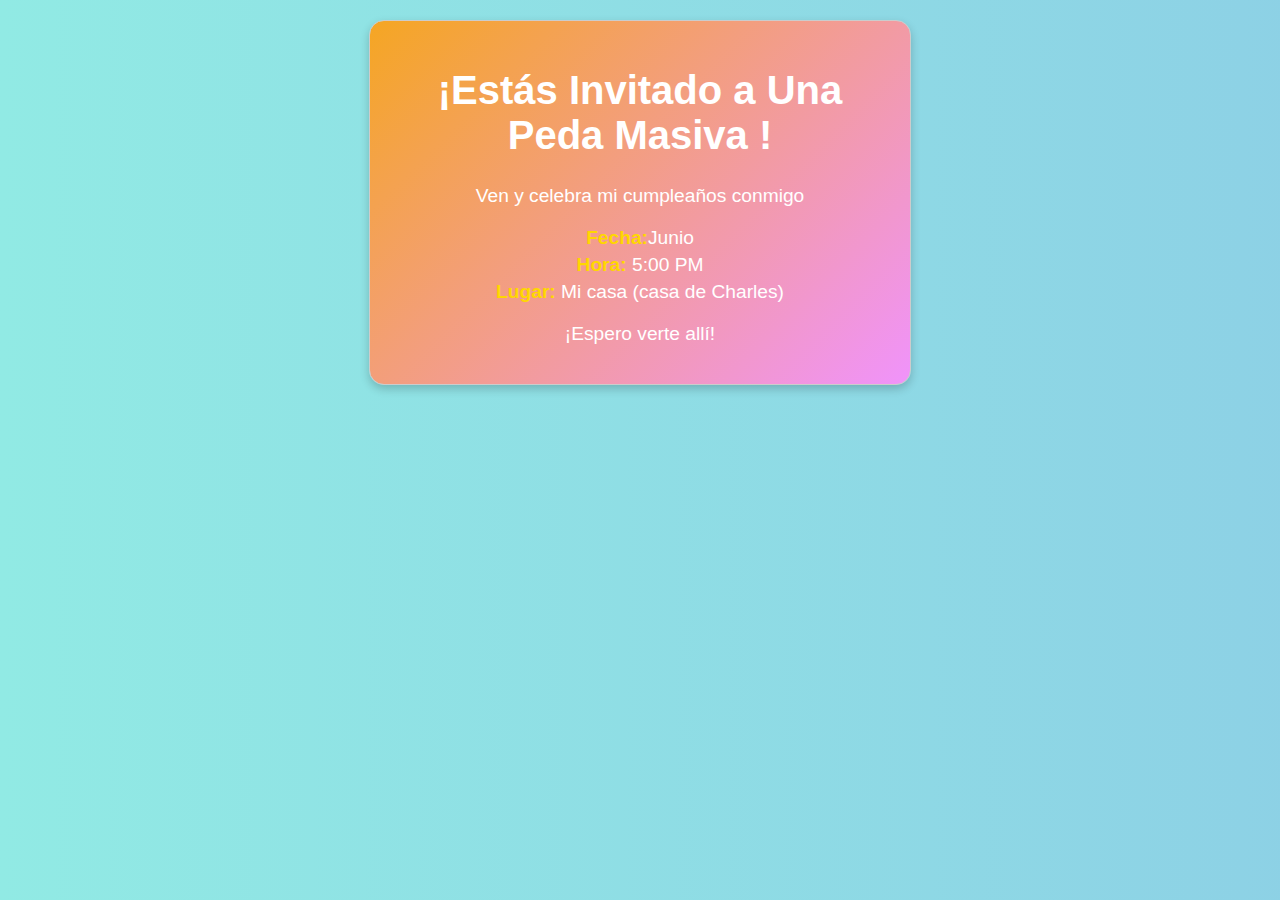
<file: index.html>
<!DOCTYPE html>
<html lang="en">
<head>
    <meta charset="UTF-8">
    <meta name="viewport" content="width=device-width, initial-scale=1.0">
    <link rel="stylesheet" href="./invitacion/css.css">
    <title>Document</title>
</head>
<body>
    <div class="container">
        <div class="card">
            <h1>¡Estás Invitado a Una Peda Masiva !</h1>
            <p>Ven y celebra mi cumpleaños conmigo</p>
            <div class="details">
                <p><strong>Fecha:</strong>Junio</p>
                <p><strong>Hora:</strong> 5:00 PM</p>
                <p><strong>Lugar:</strong> Mi casa (casa de Charles)</p>
            </div>
            <p>¡Espero verte allí!</p>
        </div>
    </div>
</body>
</html>
</file>
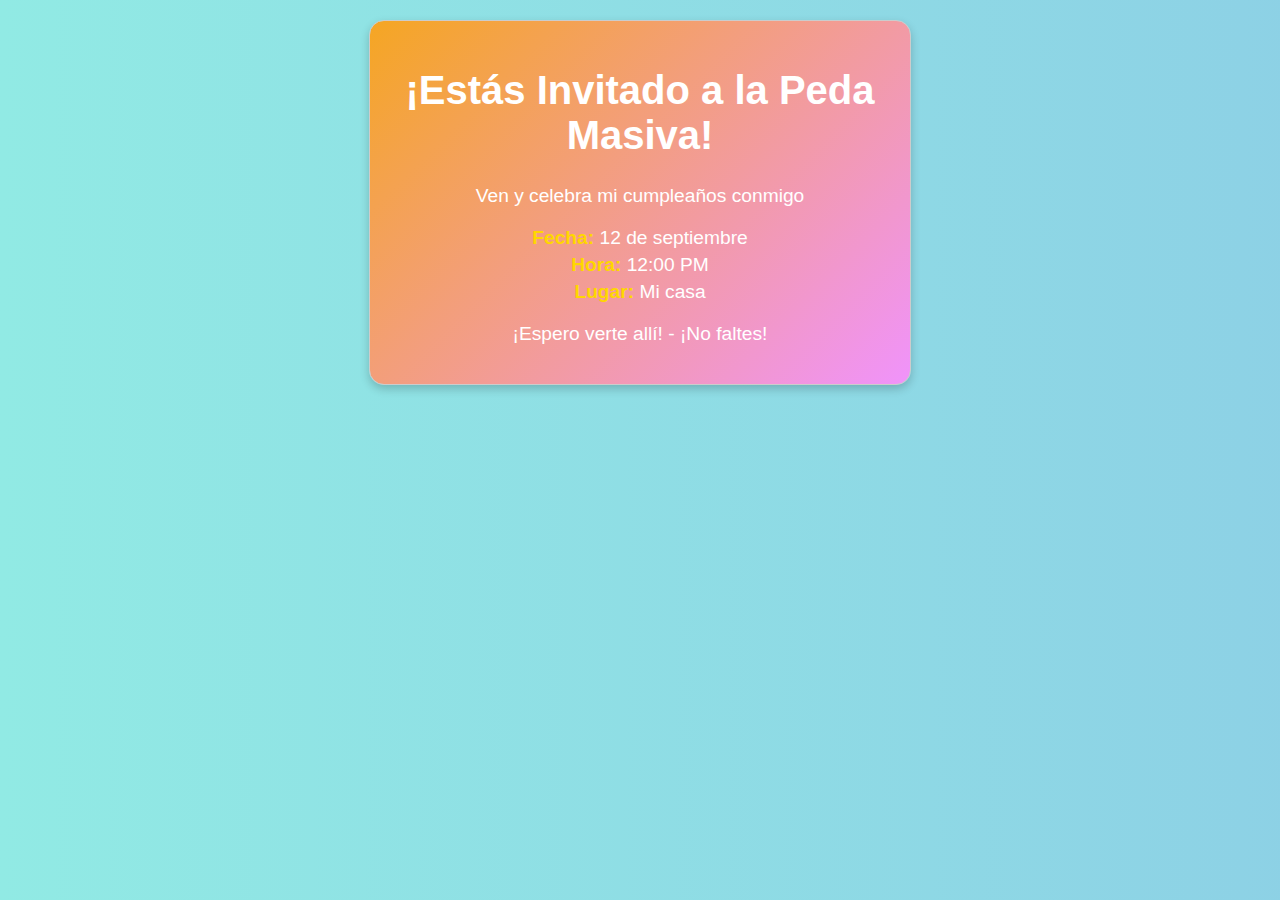
<file: index2.html>
<!DOCTYPE html>
<html lang="en">
<head>
    <meta charset="UTF-8">
    <meta name="viewport" content="width=device-width, initial-scale=1.0">
    <link rel="stylesheet" href="./invitacion/css.css">
    <title>Document</title>
</head>
<body>
    <div class="container">
        <div class="card">
            <h1>¡Estás Invitado a la Peda Masiva!</h1>
            <p>Ven y celebra mi cumpleaños conmigo</p>
            <div class="details">
                <p><strong>Fecha:</strong> 12 de septiembre</p>
                <p><strong>Hora:</strong> 12:00 PM</p>
                <p><strong>Lugar:</strong> Mi casa </p>
            </div>
            <p>¡Espero verte allí! - ¡No faltes!</p>
        </div>
    </div>
</body>
</html>
</file>
<file: invitacion/css.css>
@keyframes fadeIn {
    from { opacity: 0; }
    to { opacity: 1; }
}

@keyframes bounce {
    0%, 20%, 50%, 80%, 100% { transform: translateY(0); }
    40% { transform: translateY(-30px); }
    60% { transform: translateY(-15px); }
}

@keyframes gradientBG {
    0% { background-position: 0% 50%; }
    50% { background-position: 100% 50%; }
    100% { background-position: 0% 50%; }
}

body {
    font-family: Arial, sans-serif;
    background: linear-gradient(270deg, #ff7e5f, #feb47b, #86a8e7, #91eae4);
    background-size: 800% 800%;
    margin: 0;
    padding: 0;
    text-align: center;
    animation: gradientBG 15s ease infinite;
}

.container {
    padding: 20px;
    animation: fadeIn 2s;
}

.card {
    background: linear-gradient(135deg, #f5a623, #f093fb);
    border: 1px solid #ccc;
    border-radius: 15px;
    padding: 20px;
    box-shadow: 0 4px 10px rgba(0, 0, 0, 0.2);
    display: inline-block;
    max-width: 500px;
    color: #fff;
    animation: bounce 2s infinite;
}

.card h1 {
    color: #fff;
    font-size: 2.5em;
}

.card p {
    color: #fff;
    font-size: 1.2em;
}

.card .details {
    margin: 20px 0;
}

.card .details p {
    margin: 5px 0;
}

.details p strong {
    color: #ffd700;
}
</file>
